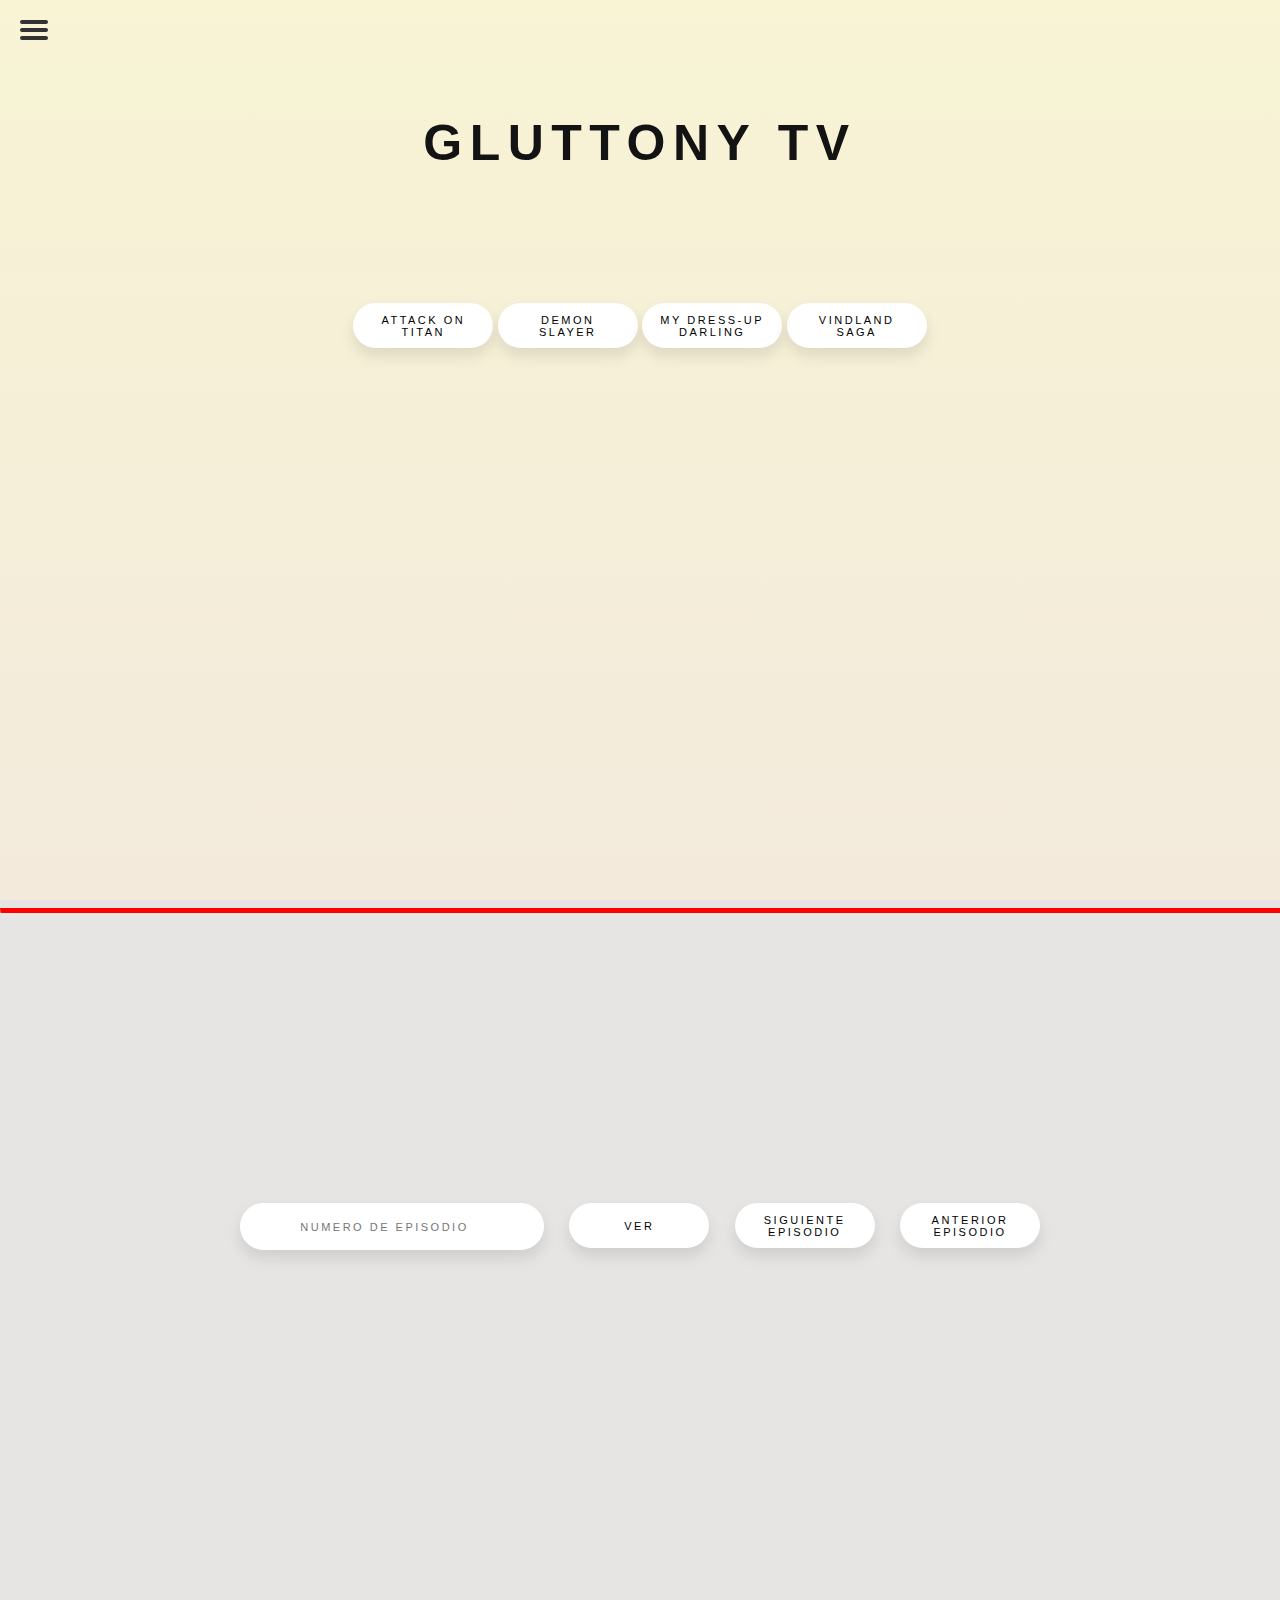
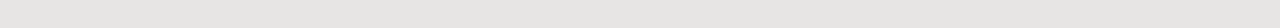
<file: index.html>
<!DOCTYPE html>
<html lang="es">
  <head>
    <meta charset="UTF-8" />
    <link
      rel="shortcut icon"
      href="https://cdn-icons-png.flaticon.com/128/541/541589.png"
      type="image/x-icon"
    />
    <link rel="shortcut icon" href="youtube.png" type="image/x-icon" />
    <meta http-equiv="X-UA-Compatible" content="IE=edge" />
    <meta name="viewport" content="width=device-width, initial-scale=1.0" />
    <link rel="stylesheet" href="style.css" />
    <title>AtenFLV</title>
  </head>

  <body>
    
    <header id="header">
      
      <input type="checkbox" id="menuH" style="display: none" />
      <div class="hamburger">
        <label for="menuH" class="_layer -top"></label>
        <label for="menuH" class="_layer -mid"></label>
        <label for="menuH" class="_layer -bottom"></label>
      </div>
      <nav class="menuppal">
        <ul>
          <p>PELICULAS</p>
          <button class="btn" onclick="verPeli2()">EL TIEMPO CONTIGO</button>
          <button class="btn" onclick="verPeli()">MILLENIUM ACTRESS</button>
          <button class="btn" onclick="verMiss()">MISS<br> HOKUSAI</button>
          
        </ul>
        <ul>
          <p>SERIES FINALIZADAS</p>
          <button class="btn" onclick="verGolden()">
            GOLDEN <br />
            BOY
          </button>
          <button class="btn" onclick="verJujutsu()">
            JUJUTSU<br />
            KAISEN
          </button>
          <button class="btn" onclick="verPrision()">
            PRISION<br />
            SCHOOL
          </button>
    
          <button class="btn" onclick="verSerie()">
            BANANA<br />
            FISH
          </button>
          <button class="btn" onclick="verSlime()">ME CONVERTI EN SLIME</button>
          <button class="btn" onclick="verVikingo()">VINDLAND<br> SAGA</button>
          <button class="btn" onclick="verGrandBlue()">
            GRAND<br />
            BLUE
          </button>
          <button class="btn" onclick="verDecaDance()">
            DECA<br />
            DANCE
          </button>
        </ul>
        <ul>
          <p>EN EMISION</p>
          <button class="btn" onclick="verAnime()">ATTACK ON TITAN</button>
          <button class="btn" onclick="verOtro()">DEMON <br />SLAYER</button>
          <button class="btn" onclick="verCostura()">MY DRESS-UP DARLING</button>
          
        </ul>
        <ul>
          <p>PROXIMAMENTE</p>
          <button class="btn" onclick="verMotosierra()">
            CHAINSAW<br />
            MAN
          </button>
        </ul>
        <ul>
          <p>OPENINGS Y ENDINGS</p>
          <button class="btn" onclick="verOp()">OP Y ED</button>
   
        </ul>
      </nav>
     
    </nav>
      <h1 id="nombreSerie" class="elegantshadow">GLUTTONY TV</h1>
      
      <br />
      <button class="btn" onclick="verAnime()">ATTACK ON TITAN</button>
      <button class="btn" onclick="verOtro()">DEMON <br />SLAYER</button>

      
      <button class="btn" onclick="verCostura()">MY DRESS-UP DARLING</button>
      <button class="btn" onclick="verVikingo()">VINDLAND<br> SAGA</button>

      
      
    </header>
    <hr />
    <div class="c" id="c">
      <div class="i"><img class="img" src="undefined - Imgur.png"/></div>
      <div class="s1"></div>
      <div class="s2"></div>
      <div class="s3"></div>
    </div>
    <h1 id="episodio"></h1>
    <h3 id="tiempo"></h3>
    

    <section>
      <br />
      <div id="botones">
        <form>
          <input
            type="number"
            placeholder="Numero de episodio"
            class="btnTxt"
            id="episodioVer"
          />
        </form>
        <button class="btn" id="carga" onclick="cargarVideo()">Ver</button>
        <div class="wrap">
          <button onClick="siguiente()" class="btn">Siguiente episodio</button>
        </div>
        <div class="wrap">
          <button onClick="anterior()" class="btn">Anterior episodio</button>
        </div>
      </div>
      <br />
      <iframe id="mega" frameborder="0" allowfullscreen></iframe>
    </section>
   


    <script src="http://momentjs.com/downloads/moment.min.js"></script>
    <script type="text/javascript">
     
      let c =  document.getElementById("c").style.display = "none";  
      let iframe = document.getElementById("mega");
      let menu = document.getElementById("menuH");
      let contador = 0;
      let miArray;
      let nombreSerie = document.getElementById("nombreSerie");
      function verAnime() {
       
        /* var fecha1 = Date.now();
        var fecha2 = moment('2022-02-6');
        console.log(fecha2.diff(fecha1, 'days'), ' horas de diferencia');
        let a = fecha2.diff(fecha1, 'days');
        let tiemp= document.getElementById('tiempo');
        tiempo.innerHTML = a+" dias para el siguiente episodio"; */
        

        nombreSerie.innerHTML = "Attack on titan";
        let header = document.getElementById("header");
        header.setAttribute("class", "attack");
        miArray = [
          "https://mega.nz/embed/8wIjgaZA#OEnJ7hnZ-uMkd_DC1ZWA0kb3etvziTFJdhuVm5RBJg8",
          "https://mega.nz/embed/MtpkmR4Q#9yS649UtPDZVpAvWlCWnzesuLsT3qTfJvO90iuaIEn0",
          "https://mega.nz/embed/ctdUzbLC#9Xf1ogd59xfLf8S-cCgxHTI08-LspLHu2t1YEZ1QDKc",
          "https://mega.nz/embed/Fh8GXQqA#eRTsqT9URkmeOG3Klb-FBlZ23ONvO4aHHf_qWb81b84",
          "https://mega.nz/embed/x00SASia#-JDB-Sd0awk9u8ecyeEs7DG3en1Fc7WKwq3f-m_AP6w"
        ];
        contador = 0;
        document.getElementById("episodio").innerHTML =
          "Episodio 1" + "/" + miArray.length;
        iframe.setAttribute("src", miArray[contador]);
        menu.checked = false;
      }
      function siguiente() {
        iframe.setAttribute("src", miArray[contador + 1]);
        contador++;
        document.getElementById("episodio").innerHTML =
          "Episodio " + (contador + 1) + "/" + miArray.length;
      }
      function anterior() {
        iframe.setAttribute("src", miArray[contador - 1]);
        document.getElementById("episodio").innerHTML =
          "Episodio " + contador + "/" + miArray.length;
        contador--;
      }
    
      function cargarVideo() {
        let num = document.getElementById("episodioVer").value;
        contador= num-1 ;
        if (num <= miArray.length) {
          document.getElementById("episodio").innerHTML =
            "Episodio " + num + "/" + miArray.length;
          iframe.setAttribute("src", miArray[num - 1]);
        } else if(num==68 ){
          alert("LOGRO DESBLOQUEADO");
          let botones = document.getElementById("botones");
          let boton = `  <div class="wrap">
          <a href="https://pabloaten.github.io/videos/buscador.html"><button class="btn">ENLACE SECRETO</button></a>
        </div>`;
          botones.innerHTML += boton;
        }else{
          alert("error");
        }
      }
      function verOtro() {
        nombreSerie.innerHTML = "Demon Slayer⚡";
        let header = document.getElementById("header");
        header.setAttribute("class", "kimetsu");
        let iframe = document.getElementById("mega");
        contador = 0;
        miArray = [
          "https://hqq.tv/player/embed_player.php?vid=MzF6dVgzRG9hUklKZWp2SE5YS3FUdz09",
          "https://hqq.tv/player/embed_player.php?vid=ek5Xa3pBck9XOXdkMEFNaEhsNSszZz09",
          "https://hqq.tv/player/embed_player.php?vid=aUpBaDkyZ3hQUTNoa3VPZG1GYjNndz09",
          "https://mega.nz/embed/R1RgnbgA#vx3x6JbNbIc5EZn10ur4JxBni0f4oxLEL3eVcxW5HEg",
          "https://mega.nz/embed/kwImQZ7J#FirExKcEKXg_Q_UmORXS_o6UL7UMIW_P4eAhsHyXUCw",
          "https://mega.nz/embed/J4hwhKJT#1bGlVTUTvx_avPn8oZfo6iLenvtp8vExQsDCp-jH9hQ",
          "https://mega.nz/embed/41Y2GLyJ#2MEAoxwdllOm7YwZUU50adGjwwZRhrF3bCPXbL-OoAM",
          "https://mega.nz/embed/01MUyTYK#rXKwHRbN7nSSGaCXfKkDNhr_DvZQge1IVBFQnDWRd-8",
          "https://mega.nz/embed/J5lkEQqT#b0hEdi--Ljq4LJEKyyhf5Klcy7sksZY-bHibVzrszhg",
          "https://mega.nz/embed/M8lGnAqR#k5ErTCOKWyYlv-As-tB1XaZqedyF_HSgAwAc4fbvu6U"
        ];
        document.getElementById("episodio").innerHTML =
          "Episodio 1" + "/" + miArray.length;
        iframe.setAttribute("src", miArray[contador]);
        menu.checked = false;
        let c =  document.getElementById("c").style.display = "flex";
        
      }
      function verPeli() {
        nombreSerie.innerHTML = "Millenium Actress";
        let header = document.getElementById("header");
        header.setAttribute("class", "peli");
        let iframe = document.getElementById("mega");
        contador = 0;
        miArray = [
          "https://mega.nz/embed/5w5i0AhC#DEUsBIpRLHjNOL5q6GvemypF0vWVkljL8lrzAqt5oIY",
          
        ];
        document.getElementById("episodio").innerHTML =
          "Episodio 1" + "/" + miArray.length;
        iframe.setAttribute("src", miArray[contador]);
        menu.checked = false;
      }
      function verGolden() {
        nombreSerie.innerHTML = "GOLDEN BOY";
        let header = document.getElementById("header");
        header.setAttribute("class", "golden");
        let iframe = document.getElementById("mega");
        contador = 0;
        miArray = [
          "https://mega.nz/embed/2mxizYpb#AF1VUgCs1XGnoxNO3FC7uwB8ziUAL2vop1xPntw5J28",
          "https://mega.nz/embed/PvxxAC5T#AIhbywAMH5HDov7EY-F29wCniVIAQVLhw9vPxmM_yq4",
          "https://mega.nz/embed/eyBC0BSJ#AN-gsgDOkSF9CFKf17Qf7AAfu8sAQO_yfcbCf9eJ4CA",
          "https://www.youtube.com/embed/9tCYbSdWmVo",
          "https://www.youtube.com/embed/LDjBfO3Ixxc",
          "https://www.youtube.com/embed/Lw5MZta408Q",
        ];
        document.getElementById("episodio").innerHTML =
          "Episodio 1" + "/" + miArray.length;
        iframe.setAttribute("src", miArray[contador]);
        menu.checked = false;
      }
      function verSerie() {
        nombreSerie.innerHTML = "Banana fish";
        let header = document.getElementById("header");
        header.setAttribute("class", "serie");
        let iframe = document.getElementById("mega");
        contador = 0;
        miArray = [
          "https://mega.nz/embed/9ssFyY5T#IctFBXFLfJINW-7buVGcdSjFN0XkyCczSZOBprCLaWs",
          "https://mega.nz/embed/h9NFyQDD#m-wUR7LbhKKn3YlaNZZqiUSxTG9smIGy6N5dQzHUbts",

          "https://mega.nz/embed/x9Vz0SBI#XOm20fTry7EHqb7gsI4nsAQ0xBQRvo-wgfzvz-GEEcU",

          "https://mega.nz/embed/JtMDRCTS#rdKSIQhFjLEWMqlv1cI9OqlrlKTKkOvqiukxOhszTIw",
          "https://mega.nz/embed/llN1jCxC#AYQg6uAWzzyKawyLDfr5vsmAAKTHumjGxJbW1b_KnOM",
          "https://mega.nz/embed/8gUDgYIa#GSK5Gu6ZitgsJh4kmI0FWUcZ5W0poJcsm10LF4rseb8",
          "https://mega.nz/embed/YpVXAAoY#U5t0ZGHikCgBWA76NQKApbgkTs5jCpCrvy2alI9gUJE",
          "https://mega.nz/embed/A5NngK4S#hAnZ28jAm3i_PcGA--NDR_StVpE0jEoiu8f7ySk9tJ0",
          "https://mega.nz/embed/E9MhTKBJ#KxId-uL6iZaWJ7-pldhmKg3lyg2STcRi1ci_GoTHHpI",
          "https://mega.nz/embed/JhMz3IwC#k6AzHBy4iLQPh-IoF5VffqPkFSpbc3su6WUg3oR9NUk",
          "https://mega.nz/embed/B8V1VAwI#L5O7w-tpOQXYW0bo303MQDQm1BN8NUErXu-P9tUlSLI",
          "https://mega.nz/embed/tlNTFa5C#Id7u7AdChdQiwMrwvji_LMvfhgRZvfM3lsNARjfy5Zw",
          "https://mega.nz/embed/d9chlIYS#Qz5oc0fFC_mfiMQZgdyjWwOWe666xN23TSNr78J4r44",
          "https://mega.nz/embed/FtV1hKoY#sEi0lrl-TjakKJrhOYc6lo1oz4KPlAX-jYYeAwTdHEg",
          "https://mega.nz/embed/VpcDmYra#kk8T8iJYEzma7WX_h4jhsiMbjJzx17APFLLvf6JMLR0",
          "https://mega.nz/embed/lxdBDCwI#29gtshtElEXdjaaFfAXbPZ2nZo0yf8lFCj2hBZJd0cc",
          "https://mega.nz/embed/t9cnxYKa#sKeZwnvKtIoUybS2mdSSDNuFOMCnWa_P9C8hCsa_qOY",
          "https://mega.nz/embed/k5dTWAYI#-SHZyPj60lBsX3yroJ2oXGIvcuKAYvH9-fVjUphft4I",
          "https://mega.nz/embed/ghMDkK6a#AndZcSKk7mCWbpIg7lv4yOAVPAX9sHxCzTMZJMZTyQ4",
          "https://mega.nz/embed/YsUhGAjS#Ui19lk9yAzV-foIq8Gc8cSnmv4nSOeJ1mjQvOTx8AZU",

          "https://mega.nz/embed/Q0MHhCRC#ohrdHPYQIR-aC9-B3jBFD6sBTQ5fd18k2qVqjglJGVI",

          "https://mega.nz/embed/80Nh2K6L#dl-zmCIAwnldfs0S2OBMhhk7FPaMhe0RQmxgjCg5UYU",

          "https://mega.nz/embed/CYxQWY7Q#OlpYVzZ8q6LL9J-CiId9xLOcXdMFMqYA2YFXmk1PfMk",

          "https://mega.nz/embed/9sEVDAAS#pGq7754st1iYKlowfORTeCR4r3WbP1RlfHQHDkqj_nQ",
        ];
        document.getElementById("episodio").innerHTML =
          "Episodio 1" + "/" + miArray.length;
        iframe.setAttribute("src", miArray[contador]);
        menu.checked = false;
      }
      function verPeli2() {
        nombreSerie.innerHTML = "El tiempo contigo";
        let header = document.getElementById("header");
        header.setAttribute("class", "peli2");
        let iframe = document.getElementById("mega");
        contador = 0;
        miArray = [
          "https://my.mail.ru/video/embed/9149163570439654893#tioanime#3565",
        ];
        document.getElementById("episodio").innerHTML =
          "Episodio 1" + "/" + miArray.length;
        iframe.setAttribute("src", miArray[contador]);
        menu.checked = false;
      }
      function verMotosierra() {
        nombreSerie.innerHTML = "CHAINSAW MAN";
        let header = document.getElementById("header");
        header.setAttribute("class", "motosierra");
        let iframe = document.getElementById("mega");
        contador = 0;
        miArray = ["https://www.youtube.com/embed/eyonP1AgC0k"];
        document.getElementById("episodio").innerHTML =
          "Episodio 1" + "/" + miArray.length;
        iframe.setAttribute("src", miArray[contador]);
        menu.checked = false;
      }
      function verCostura() {
        nombreSerie.innerHTML = "MY DRESS-UP DARLING🧵";
        let header = document.getElementById("header");
        header.setAttribute("class", "costura");
        let iframe = document.getElementById("mega");
        contador = 0;
        miArray = [
          "https://mega.nz/embed/qfwAWIxB#68VxjHX0GxrxyR3pb7De8Wsx_iqwcS2IfJabQbhL8k8",
          "https://mega.nz/embed/NZQwkLyY#RP5hlb3N2A3uBMbCXyUhjYFgeRFopkTTj5GaQVnxrHA",
          "https://mega.nz/embed/Nxs2EYpJ#O6lI58cwPVlcE8hK7ICNcNQFTGejydEW-a7U8tDAslU",
          "https://mega.nz/embed/hcs0VKzY#LbDuyEV2XOmNBlywY0bV2EwQGcDAToUZlLSeDxzLw4U",
         "https://mega.nz/embed/Zo1XgA4a#jQA7Q620gzHrE3STqa-XBBpA2XoPXizP00WnHKJJ7RM"
        ];
        document.getElementById("episodio").innerHTML =
          "Episodio 1" + "/" + miArray.length;
        iframe.setAttribute("src", miArray[contador]);
        menu.checked = false;
      }
      function verMiss() {
        nombreSerie.innerHTML = "MISS HOKUSAI";
        let header = document.getElementById("header");
        header.setAttribute("class", "miss");
        let iframe = document.getElementById("mega");
        contador = 0;
        miArray = [
          "//ok.ru/videoembed/44244929140",
        
        ];
        document.getElementById("episodio").innerHTML =
          "Episodio 1" + "/" + miArray.length;
        iframe.setAttribute("src", miArray[contador]);
        menu.checked = false;
      }
      function verJujutsu() {
        nombreSerie.innerHTML = "JUJUTSU KAISEN";
        let header = document.getElementById("header");
        header.setAttribute("class", "jujutsu");
        let iframe = document.getElementById("mega");
        contador = 0;
        miArray = [
          "https://mega.nz/embed/Mh803CYY#oeFqN_bWjgGhAq6TGbIM4X2Dw6CXJc3JgnPy31RJfL4",
          "https://mega.nz/embed/5llwQKaA#OdKNKona2aV1yZcDKTYzTkKMOmVP-bFnyQfdb9iddv8",
          "https://mega.nz/embed/s50Q2Cjb#lLSDMVH25Z5vzKq_xw-L6jX0xWTgbf3CK7CzH4aZ8Ns",
          "https://mega.nz/embed/0t9i2AxT#9CRdTUt7AkTjVmKlvBAWOaAIsJAL_ACgzekSJCI0gCM",
          "https://mega.nz/embed/8x0inIZY#dZdddU55vtSY5704yO_u9Z6NTMm6CHmcmn1nQQZNLt4",
          "https://mega.nz/embed/o9tAjYaL#wbaoS31koqGChB47jZj3sIfaHmVkrnlRHcqn6-cz3Ko",
          "https://mega.nz/embed/YhtSSArT#R5-tZ_yfoP3u4Ffoxd_HDknV2MQ6qTRIt_CXJXE2C_g",
          "https://mega.nz/embed/998ikYIT#4UH5GYQyTiMblvGZ_OXdcs5jmGJmHFPxsDv59gW6Ypc",
          "https://mega.nz/embed/Mk9WCaQT#5Bvba_WXYS0zMAvfOz2HmhcCgvlW9xlHR7T0Q0Pi4Ls",
          "https://mega.nz/embed/5t0igYRD#ie9MaB1vaXV1WKbM_XDgPYyFh3RKQ0XIHvVfd_4du9M",
          "https://mega.nz/embed/ltkmBAqD#P5BObYODfPm3as45YZUOJRtUupD87VBkquNW9UvbQFE",
          "https://mega.nz/embed/50kAnSAB#VxyH-SrN2LR0aWsw6P5CJOjzjtzt9Ah-lm2qjbVNJlI",
          "https://mega.nz/embed/09kQnYiZ#14AZ9XrK2qx6iMasyrsT5Nu3TtMUCHYigsXFW6iJe8I",
          "https://mega.nz/embed/ow90wQ5R#rYdm4TJARpv_UtMB8UzPBkMu2LyqvdLbOGq9WchaDuY",
          "https://mega.nz/embed/IhkUiKgQ#HzmYptFlZQAlRLXC1HJKcZCQjJ5BsVlsOsMW0DQOeEE",
          "https://mega.nz/embed/8kkwQAZR#wCyVXnv_ZkWxa2bp1WRk7t2S7CRldxaxS9EIYpC8jjM",
          "https://mega.nz/embed/Ixki1agB#FGHdDJmfrdoOKHsKB5HOGO9VG9D7fBbECYpjf41HoKI",
          "https://mega.nz/embed/Ux9Sxazb#1OQ4J7c_KcQCMi6DXW8_NXZS_G1ssHbEECTenfXgdoc",
          "https://mega.nz/embed/UktW1Q6A#mebhry3zG7wfpB21JT0vJR9-E6kjEAIlRE_pjrvmdWU",
          "https://mega.nz/embed/8k8WlSzY#cJQ5Tj0qwzw3ms-DOuIoVUrr73i_55L76zGfCOLgFGU",
          "https://mega.nz/embed/Nwl0HYQb#at4VsKdfrHjITqzVkyTK4ncbNC_j0RJ91UlS5IjrjPM",
          "https://mega.nz/embed/Zh0yTSxL#vmk0mQN112N1i5Ve1d1U4GO3SVjSF-xpE5-E3s9K6aw",
          "https://mega.nz/embed/wx1yBKga#bZ18bzefhbud4CkUA25Vq8JY5wHPkN9jnrOzDIpK7nc",
          "https://mega.nz/embed/totk0ABL#GrL0QA0AtVtErAmCJjU1rWBb6MswW4V5TE7fpcr1xDA",
        ];
        document.getElementById("episodio").innerHTML =
          "Episodio 1" + "/" + miArray.length;
        iframe.setAttribute("src", miArray[contador]);
        menu.checked = false;
      }
      function verSlime() {
        nombreSerie.innerHTML = " ME REENCARNE EN UN SLIME 2º";
        let header = document.getElementById("header");
        header.setAttribute("class", "slime");
        let iframe = document.getElementById("mega");
        contador = 0;
        miArray = [
          "https://mega.nz/embed/t51HDYDa#d3QSXPGycnkfU79G8nn1DZaKXnr5K4B_tcHiDHkdC7U",
          "https://mega.nz/embed/Yh8VVCTY#834zlkG3mNhYYDXU_oc0S6iynmp0ydo9DlEHE9-irE0",
          "https://mega.nz/embed/UFBRBQjb#UEYf3DyiNvOuvlM2lXGjRWFy6SKSRlTKbBfOKa-prtI",
          "https://mega.nz/embed/ph1nVayR#YYIZvOUxfZYDtmQOw0djjrwdCDDq-FVm1q1mDgS6kaU",
          "https://mega.nz/embed/Vh0j2aCC#JlN4pGrWnqYJfbPIfrIp264gn2YYHTdt7wJasakEdX4",
          "https://mega.nz/embed/4hlRQQRJ#3eog1qmXdNm8GPTVuuI24HsY6EFeW3naVZfBoteW6iE",
          "https://mega.nz/embed/Q9EkgLIb#juWxhiFEQ-Ur769FE41JcKulhHhPAriH0mZ6BTVpVSo",
          "https://mega.nz/embed/pg8F1Yqa#BqSMv6Rhg0VVZ1iqDY6hTUErtmOj4AUX8eg9NrnEjLM",
          "https://mega.nz/embed/Ul0wQQRb#C64zMzHfL2zyOD9vaa0aIU55CkQmw5aAfnkY8NEuwhc",
          "https://mega.nz/embed/p59niQDC#5I6E7unA8ZdxvUQwfo7GTzKCTfl64zBzzDDf3jDrpIM",
          "https://mega.nz/embed/408xlIaI#VF96FnbKiXFUyyNOl7j1LHyEQ-LRWaXmD2Eqjh8qXIo",
          "https://mega.nz/embed/9kkH0ITI#Atb4-vLZvIwGUPWA42fVbAtsqvkhFx-aI7bIHW6IIVk",
          "https://mega.nz/embed/y9Z02D5a#rTHQUoX9-eMCKfwhj2Jw5gmyEhizMjGW3NX9BQr3MZE",
          "https://mega.nz/embed/0g82BQrC#ttqjIYeUCF0mIK-sLDHggflTgYCv2PhMbd2Xyd3hHrU",
          "https://mega.nz/embed/SkQAQJgC#DyfTXR77KeVA9fmvoDMflPqRGLqEEzWUo3rmaX9J9r8",
          "https://mega.nz/embed/GsIQgLqS#MfIVGaO59MdQCvyuKsroEeScb5rfy0lZ5gkSrm0i_W8",
          "https://mega.nz/embed/OxJkEJCC#zv7o_4lU0M4ciD9JhxIEZDMRfWTJJLTy_VlsqTi4bzg",
          "https://mega.nz/embed/KkJWAZTA#QSSxsvrvVpCmdy4XALIC4AwEVT4Q7aVeuTxC2bwOQC4",
          "https://mega.nz/embed/j4AmUbyY#IxbDo8Ig9HypbxJLQMMwjIovyY5oKmhSldXJvu2h7Bg",
          "https://mega.nz/embed/XgRi2RTJ#93R-R2PVaDvp3Rjud6S3eGhuheS902c4KL71HYIQtj0",
          "https://mega.nz/embed/PlJimRRI#pS_FvS_o9V0VumGMI_0oBJwKDb_gbqUv8a2IQ9GqEzQ",
          "https://mega.nz/embed/7xAwjJIK#zz8rxorNLF7FlSFbVUAYb1G3oc78pP0bTzbGDEjp_rg",
          "https://mega.nz/embed/m8JkHBBT#zhxogdVQdLf3wftsB-HfndgYf83fbBQGVLeIJxAaOuc",
          "https://mega.nz/embed/LpJE0RwR#VXDvNlrm1bBRxknC-I-tjBSt_gK57B-Hafo3kybNBHw",
        ];
        document.getElementById("episodio").innerHTML =
          "Episodio 1" + "/" + miArray.length;
        iframe.setAttribute("src", miArray[contador]);
        menu.checked = false;
      }
      function verVikingo() {
        nombreSerie.innerHTML = " VINDLAND SAGA";
        let header = document.getElementById("header");
        header.setAttribute("class", "vikingo");
        let iframe = document.getElementById("mega");
        contador = 0;
        miArray = [
         
        
          
        ];
        document.getElementById("episodio").innerHTML =
          "Episodio 1" + "/" + miArray.length;
        iframe.setAttribute("src", miArray[contador]);
        menu.checked = false;
      }
      function verDecaDance() {
        nombreSerie.innerHTML = "DECA DANCE";
        let header = document.getElementById("header");
        header.setAttribute("class", "decaDance");
        let iframe = document.getElementById("mega");
        contador = 0;
        miArray = [
       "https://mega.nz/embed/VUIQCZyA#jRg6na783XEurgHA9cu1gVjDxypYPa3ynrVizt8n91Y",
        "https://embedsb.com/e/absiowrw89ay.html",
        "https://embedsb.com/e/sixv4lzkrx89.html",
        "https://embedsb.com/e/ilhc07k76wti.html",
        "https://embedsb.com/e/a217j1jp41i8.html",
        "https://embedsb.com/e/cncj5xifaw0t.html",
        "https://embedsb.com/e/wquanwyhwvd3.html",
        "https://embedsb.com/e/fz7jo72te7je.html",
        "https://embedsb.com/e/sifjyf0fkylv.html",
        "https://embedsb.com/e/ey7rsyztyrhx.html",
        "https://embedsb.com/e/4m3h6q7fjbh0.html",
        "https://mega.nz/embed#!4ZYkyLQa!sSVZfUm1RquvQE-9PWe0gTcXMK6ajW0bX6QbbzaCX9A"
      ];
        document.getElementById("episodio").innerHTML =
          "Episodio 1" + "/" + miArray.length;
        iframe.setAttribute("src", miArray[contador]);
        menu.checked = false;
      }
      function verPrision() {
        nombreSerie.innerHTML = "PRISION SCHOOL";
        let header = document.getElementById("header");
        header.setAttribute("class", "prision");
        let iframe = document.getElementById("mega");
        contador = 0;
        miArray = [
          "https://mega.nz/embed/OFJykSDA#YjuAUcTJnntTC0dlEZVjK93_UJ-QwnvPw0zbCueVx7o",
          "https://mega.nz/embed/rZRSxYgK#NYtA2Sse0YjSMD5B62bYGJKO6yBhP9sz9cbcIyg2IOw",
          "https://mega.nz/embed/SdIkBSgC#8sjO6AdurkHPaiAoIohYDZ2viuCVPLAnBQAb8fJi7lI",
          "https://mega.nz/embed/CUYAGIRD#X6SoFTBCYx2tkbh1e6lf3e15ep761aXLrA_ZbW-pU24",
          "https://mega.nz/embed/WNRGBQLQ#f-JkHbN-i1b64o3W5AyiZQJMfOgOqjkXlNMCmgVwDaU",
          "https://mega.nz/embed/uAJACQrZ#tArCQF0IzxNieduvRFPtPstakWCL5g0q69XNjQtwXcU",
          "https://mega.nz/embed/KNBkCYBS#x-hQxJ7sFiB4oxVLAM_D2jmdIM1tKa4JS5cBfutiWbM",
          "https://mega.nz/embed/2VIyCaAL#yAAHd8Ftuk9A0jtK42m76hTHIPyZd4TEZTMkCp4RvrQ",
          "https://mega.nz/embed/eUQQDaDC#_pTOkiaNf9HeDnDBwMl-AuJCGXZ5cZ--3vuEaBpjyRc",
          "https://mega.nz/embed/LdQmRaLI#rUa0lwdGByhvIKEn9_XkqIPOBIbi43Ffs7B-e0qb0fI",
          "https://mega.nz/embed/PJISRKZL#5LVt96Na967TFKWqAWLzxf7jbr4yoneXkOLIbRxWZeM",
          "https://mega.nz/embed/fcJmUAAa#_R2LJ7Bw8H9CHsQ9E2me9c8x2IJr63j2MQmhEVzeCCE",
          "https://mega.nz/embed/7FZ01AwB#McEL30LNV7K2dQ3_7jYwT4xj-Mw9VNFH4xnfKDoO7GY"
         
        
          
        ];
        document.getElementById("episodio").innerHTML =
          "Episodio 1" + "/" + miArray.length;
        iframe.setAttribute("src", miArray[contador]);
        menu.checked = false;
      }
      function verGrandBlue() {
        nombreSerie.innerHTML = "GRAND BLUE";
        let header = document.getElementById("header");
        header.setAttribute("class", "grandBlue");
        let iframe = document.getElementById("mega");
        contador = 0;
        miArray = [
        "https://mega.nz/embed/REtznY5R#Q97k116grSrh9YjTcNMs71yZ5A5D6Xg3QOewHpcaUaQ",
        "https://mega.nz/embed/5V1XDIBD#E0zW_bRoqxp5d9bNciSxUjgLLJDe8Jt6SgbQa6YfDuc",
        "https://mega.nz/embed/NQtHFCzC#B9gPyIZpcIMNe22IEbAjjo6LO4NXZ0uv-7-4Fv9DId4",
        "https://mega.nz/embed/dI11QSzS#19Cgt2asS6IBHtEcpZnnZBr3hc43Yp_HxUGpDxhD1Vo",
        "https://mega.nz/embed/cUsnxYRC#0XUhRmZwcFZqZ6-bEteCAXKvPmdT_eso_eZAWq78dMI",
        "https://mega.nz/embed/cRlnwQSQ#Sa8vaV-CUSBdL8kfPOdrkzNPpRc2CIbaLAIE881yixI",
        "https://mega.nz/embed/gI01DaBT#ScsD5M9zgkIkSNHA9WtqWeNWX84M3B1p7GAai3ggT9s",
        "https://mega.nz/embed/wBtRFQza#u6WlL11TTmbdelf8GhVPACzoaro2TnBeDqJNVJeLkEQ",
        "https://mega.nz/embed/A0F2EJZT#ZNTU1RN5b-lb_npYnN_LyF2ku5QaAlEBsXdHk3k9nL4",
        "https://mega.nz/embed/As12lbKQ#kIfI33myZOt-1CuRnzr6o7axmfKCNE77gZ4cGIDN67I",
        "https://mega.nz/embed/tx1hEYDK#buQn3_FAVBR4gAc6PDEKt719gfPN1pTrzMYQFkrILGM",
        "https://mega.nz/embed/gtUjEC6R#2rEpeMhkMIcrAyE6yneJNVOSJqT1E2fvyeEJWZf4HIY"
        
          
        ];
        document.getElementById("episodio").innerHTML =
          "Episodio 1" + "/" + miArray.length;
        iframe.setAttribute("src", miArray[contador]);
        menu.checked = false;
      }
      function verOp() {
        
        nombreSerie.innerHTML = "OPENINGS Y ENDINGS";
        let header = document.getElementById("header");
        header.setAttribute("class", "op");
        let iframe = document.getElementById("mega");
        contador = 0;
        miArray = [
          "https://www.youtube.com/embed/rR_0IlkQXUk",
          "https://www.youtube.com/embed/OJp1bXvtycs",
          "https://www.youtube.com/embed/i2adknI3dDE",
          "https://www.youtube.com/embed/wo3OM2_E7FU",
          "https://www.youtube.com/embed/2S4qGKmzBJE",
          "https://www.youtube.com/embed/6TolbTZXDjI",
          "https://www.youtube.com/embed/GwaRztMaoY0",
          "https://www.youtube.com/embed/x-J7Jw_9Sbo",
          "https://www.youtube.com/embed/G8CFuZ9MseQ",
          "https://www.youtube.com/embed/CuxH31BwALI",
          "https://www.youtube.com/embed/1oMxrHXzOsY",
          "https://www.youtube.com/embed/K1PCl5D-IpU",
          "https://www.youtube.com/embed/CYTnZV_NywU",
          "https://www.youtube.com/embed/UspTOnRCfg4",
          "https://www.youtube.com/embed/0JHqlqCkyt4",
          "https://www.youtube.com/embed/XXxDTokj7_A",
          "https://www.youtube.com/embed/nfsnTGAxF04",
          "https://www.youtube.com/embed/zByyos3NiOE",
          "https://www.youtube.com/embed/X_a3jfPYyeQ",
          "https://www.youtube.com/embed/LKP-vZvjbh8",
          "https://www.youtube.com/embed/0dK7JgKivQM",
          "https://www.youtube.com/embed/ShEAiFqkY0E",
          "https://www.youtube.com/embed/et7oxRRkPEo",
          "https://www.youtube.com/embed/KMZBauH47Jo",
          "https://www.youtube.com/embed/nU21rCWkuJw"
        ];
        document.getElementById("episodio").innerHTML =
          "Opening 1" + "/" + miArray.length;
        iframe.setAttribute("src", miArray[contador]);
        menu.checked = false;
      }
    </script>
  </body>
</html>
</file>
<file: style.css>
* {
  text-align: center;
  font-family: Roboto, Arial, sans-serif;
  color: grey;
}
.c {
  position: relative;
  width: 90vmin;
  height: calc(90vmin * 9 / 16);
  margin: auto;
  overflow: hidden;
  box-shadow: 0 1.25em 1em -0.5em #000 5;
}
.i {
  width: 100%;
  height: 100%;
  background-color: #000;
}
.img {
  width: 100%;
  height: 100%;
  object-fit: contain;
  object-position: 0% 50%;
  transition: transform 1s;
}
.c:hover .img {
  transform: translateX(-3%);
  transition-duration: 5s;
}
:root {
  --s1-w: 40vmin;
  --s2-w: 60vmin;
  --s3-w: 10vmin;
}
@keyframes move-x {
  50% {
    transform: translateX(var(--x1));
 }
  100% {
    transform: translateX(var(--x2));
 }
}
.s1, .s2, .s3 {
  position: absolute;
  top: 0;
  bottom: 0;
  animation: gg 0.5s ease-out forwards;
  pointer-events: none;
}
.c:hover .s1, .c:hover .s2, .c:hover .s3 {
  animation-name: move-x;
}
.s1 {
  left: 100%;
  z-index: 1;
  width: var(--s1-w);
  background-color: #fff;
  mix-blend-mode: difference;
  --x1: -110vmin;
  --x2: -50vmin;
}
.s2 {
  z-index: 2;
  width: calc(var(--s2-w) * 2);
  left: calc(100% + var(--s1-w));
  background-color: #000;
  --x1: -110vmin;
  --x2: -90vmin;
}
.s3 {
  z-index: 2;
  width: 10vmin;
  right: 100%;
  background-color: #000;
  animation-delay: 0.1s;
  --x1: 0;
  --x2: 95%;
}
body {
  display: flex;
  flex-direction: column;
  align-items: center;
  justify-content: space-evenly;
  min-height: 100vh;
  margin: 0;
  background: #333;
  color: #cca;
}
h1 {
  text-align: center;
}
.info {
  align-self: flex-end;
  margin: 3rem 1rem 1rem;
  text-align: right;
  font-size: 0.85em;
  font-style: italic;
  font-family: serif;
  opacity: 0.75;
}
.info a {
  color: inherit;
}

label{
  display: block;
}

.hamburger{
  position:fixed;
  background-color:transparent;
  left:0;
  top:0;
  height:30px;
  width:30px;
  padding:20px 20px;
  -webkit-transform:translate3d(0, 0, 0);
  transform:translate3d(0, 0, 0);
  -webkit-transition:-webkit-transform 0.25s cubic-bezier(0.05, 1.04, 0.72, 0.98);
  transition:transform 0.25s cubic-bezier(0.05, 1.04, 0.72, 0.98);
  z-index:1002;
  cursor:pointer;
  -webkit-user-select:none;
  -moz-user-select:none;
  -ms-user-select:none;
  user-select:none
}
._layer{
  background:#333333;
  margin-bottom:4px;
  border-radius:2px;
  width:28px;
  height:4px;
  opacity:1;
  -webkit-transform:translate3d(0, 0, 0);
  transform:translate3d(0, 0, 0);
  -webkit-transition:all 0.25s cubic-bezier(0.05, 1.04, 0.72, 0.98);
  transition:all 0.25s cubic-bezier(0.05, 1.04, 0.72, 0.98);
}

#menuH:checked ~ .hamburger .-top{
  -webkit-transform:translateY(200%) rotate(45deg) !important;
  -ms-transform:translateY(200%) rotate(45deg) !important;
  transform:translateY(200%) rotate(45deg) !important;
}
#menuH:checked ~ .hamburger .-mid{
  opacity:0;
}
#menuH:checked ~ .hamburger  .-bottom{
  -webkit-transform:translateY(-200%) rotate(135deg) !important;
  -ms-transform:translateY(-200%) rotate(135deg) !important;
  transform:translateY(-200%) rotate(135deg) !important;
}

#menuH:checked ~ .menuppal{
  transform: translate3d(0px, 0px, 0px);
}
.menuppal{
  background-color: rgba(255, 255, 255, 0.95);
  bottom: 0;
  height: 100%;
  left: 0;
  overflow-y: scroll;
  position: fixed;
  top: 0;
  transform: translate3d(0px, -100%, 0px);
  transition: transform 0.35s cubic-bezier(0.05, 1.04, 0.72, 0.98) 0s;
  width: 100%;
  z-index: 1001;
}


.motosierra{
  width: 100%;
  min-height: 100vh;
  background-image: linear-gradient(rgb(255,250,205,.7),rgb(255,239,213,.5)), url("https://i.pinimg.com/originals/f4/f4/18/f4f41833468f13d65ec0f4ed6bc8d4a0.gif");
  background-size:cover;
  background-position:center;
  background-repeat:no-repeat;
}

.miss{
  width: 100%;
  min-height: 100vh;
  background-image: linear-gradient(rgb(255,250,205,.7),rgb(255,239,213,.5)), url("https://i.pinimg.com/originals/81/7c/f0/817cf0b5849b31f13b32aa504be241c3.gif");
  background-size:cover;
  background-position:center;
  background-repeat:no-repeat;
}
.decaDance{
  width: 100%;
  min-height: 100vh;
  background-image: linear-gradient(rgb(255,250,205,.7),rgb(255,239,213,.5)), url("https://c.tenor.com/H7kxgDfta68AAAAd/natsume-deca-dence.gif");
  background-size:cover;
  background-position:center;
  background-repeat:no-repeat;
}

.grandBlue{
  width: 100%;
  min-height: 100vh;
  background-image: linear-gradient(rgb(255,250,205,.7),rgb(255,239,213,.5)), url("https://steamuserimages-a.akamaihd.net/ugc/973235725998400982/1ADF95C19E10DC385E8286F5D13B29D7A2DE2275/?imw=5000&imh=5000&ima=fit&impolicy=Letterbox&imcolor=%23000000&letterbox=false");
  background-size:cover;
  background-position:center;
  background-repeat:no-repeat;
}

.prision{
  width: 100%;
  min-height: 100vh;
  background-image: linear-gradient(rgb(255,250,205,.7),rgb(255,239,213,.5)), url("https://c.tenor.com/DPFU_XO2DtsAAAAC/prison-school.gif");
  background-size:cover;
  background-position:center;
  background-repeat:no-repeat;
}
.op{
  width: 100%;
  min-height: 100vh;
  background-image: linear-gradient(rgb(255,250,205,.7),rgb(255,239,213,.5)), url("https://64.media.tumblr.com/d57b511186f98222510362c0b7480cca/1c53f949f9cd1af3-2a/s500x750/0395a8937612094e6592b7384ca91f1459033d13.gifv");
  background-size:cover;
  background-position:center;
  background-repeat:no-repeat;
}
header{
  width: 100%;
  min-height: 100vh;
  background-image: linear-gradient(rgb(255,250,205,.7),rgb(255,239,213,.5)), url("https://steamuserimages-a.akamaihd.net/ugc/949599512600537346/10AF91C3120D444569F4F7DA3BDA9E2630831D0A/?imw=512&imh=304&ima=fit&impolicy=Letterbox&imcolor=%23000000&letterbox=true");
  background-size:cover;
  background-position:center;
  background-repeat:no-repeat;
}
.attack{
  
  width: 100%;
  min-height: 100vh;
  background-image: linear-gradient(rgb(255,250,205,.7),rgb(255,239,213,.5)), url("https://media.giphy.com/media/3ohzdOE3B3cCpoq1AQ/giphy.gif");
  background-size:cover;
  background-position:center;
  background-repeat:no-repeat;
  
}
.vikingo{
  
  width: 100%;
  min-height: 100vh;
  background-image: linear-gradient(rgb(255,250,205,.7),rgb(255,239,213,.5)), url("https://c.tenor.com/stGMm1ODsGsAAAAC/anime-vinland-saga.gif");
  background-size:cover;
  background-position:center;
  background-repeat:no-repeat;
  
}
.kimetsu{
  width: 100%;
  min-height: 100vh;
  background-image: linear-gradient(rgb(255,250,205,.7),rgb(255,239,213,.5)), url("https://pa1.narvii.com/7233/33386fc2b69a725e0ebdb838bfd236149d707d50r1-622-382_hq.gif");
  background-size:cover;
  background-position:center;
  background-repeat:no-repeat;
}
.peli{
  width: 100%;
  min-height: 100vh;
  background-image: linear-gradient(rgb(255,250,205,.7),rgb(255,239,213,.5)), url("https://thumbs.gfycat.com/CompetentIncomparableGrebe-size_restricted.gif");
  background-size:cover;
  background-position:center;
  background-repeat:no-repeat;
}
.peli2{
  width: 100%;
  min-height: 100vh;
  background-image: linear-gradient(rgb(255,250,205,.7),rgb(255,239,213,.5)), url("https://64.media.tumblr.com/f863fd786893fbeb9404b2ad914ac02e/e3a5481c48d6a388-78/s540x810/912d664ca9fa505b10a9251877fd982af61dc130.gifv");
  background-size:cover;
  background-position:center;
  background-repeat:no-repeat;
}
.serie{
  width: 100%;
  min-height: 100vh;
  background-image: linear-gradient(rgb(255,250,205,.7),rgb(255,239,213,.5)), url("https://pa1.narvii.com/7117/02489d1e2bd23d2ac70bcecd010c4d352be95ebcr1-540-304_hq.gif");
  background-size:cover;
  background-position:center;
  background-repeat:no-repeat;
}
.costura{
  width: 100%;
  min-height: 100vh;
  background-image: linear-gradient(rgb(255,250,205,.7),rgb(255,239,213,.5)), url("https://64.media.tumblr.com/fb8ff3e57395757c1d543699956705b2/4f2c096b7f2bcdbf-f3/s540x810/a7dd10e9b8be3ec82c6b869fcef23fad644be2d8.gifv");
  background-size:cover;
  background-position:center;
  background-repeat:no-repeat;
}
.jujutsu{
  width: 100%;
  min-height: 100vh;
  background-image: linear-gradient(rgb(255,250,205,.7),rgb(255,239,213,.5)), url("https://c.tenor.com/67p0NLwVW1AAAAAd/jujutsu-kaisen.gif");
  background-size:cover;
  background-position:center;
  background-repeat:no-repeat;
}
.golden{
  width: 100%;
  min-height: 100vh;
  background-image: linear-gradient(rgb(255,250,205,.7),rgb(255,239,213,.5)), url("https://c.tenor.com/yn_x5ER_mz4AAAAC/golden-boy-funny.gif");
  background-size:cover;
  background-position:center;
  background-repeat:no-repeat;
}
.slime{
  width: 100%;
  min-height: 100vh;
  background-image: linear-gradient(rgb(255,250,205,.7),rgb(255,239,213,.5)), url("https://64.media.tumblr.com/da1ee0502e14fe63b90b7e8ae56c536d/a0778772a1f9ba86-28/s540x810/99b895769ddba9a6dd5e90bd7fd484a7ddee1b08.gifv");
  background-size:cover;
  background-position:center;
  background-repeat:no-repeat;
}
h1 {
  font-family: "Avant Garde", Avantgarde, "Century Gothic", CenturyGothic,
    "AppleGothic", sans-serif;
  font-size: 50px;
  padding: 80px 50px;
  text-align: center;
  text-transform: uppercase;
  text-rendering: optimizeLegibility;
}
section {
  display: flex;
  justify-content: center;
  flex-direction: column;
}
#botones{
  display: flex;
  justify-content:space-between;
  width: 800px;
}


.wrap {
  height: 100%;
  display: flex;
  align-items: center;
  justify-content: center;

}
.btnTxt{
  width: 300px;
  height: 45px;
  font-family: 'Roboto', sans-serif;
  font-size: 11px;
  text-transform: uppercase;
  letter-spacing: 2.5px;
  font-weight: 500;
  color: #000;
  background-color: #fff;
  border: none;
  border-radius: 45px;
  box-shadow: 0px 8px 15px rgba(0, 0, 0, 0.1);
  transition: all 0.3s ease 0s;
  cursor: pointer;
}
.btn {
  width: 140px;
  height: 45px;
  font-family: 'Roboto', sans-serif;
  font-size: 11px;
  text-transform: uppercase;
  letter-spacing: 2.5px;
  font-weight: 500;
  color: #000;
  background-color: #fff;
  border: none;
  border-radius: 45px;
  box-shadow: 0px 8px 15px rgba(0, 0, 0, 0.1);
  transition: all 0.3s ease 0s;
  cursor: pointer;
  }

.btn:hover {
  background-color: #ff5722;
      box-shadow: 0px 15px 20px rgba(119, 29, 0, 0.73);
  color: #fff;
  transform: translateY(-7px);
}


.elegantshadow {
  color: #131313;
 /*  background-color: #e7e5e4; */
  letter-spacing: 0.15em;
 /*  text-shadow: 1px -1px 0 #767676, -1px 2px 1px #737272, -2px 4px 1px #767474,
    -3px 6px 1px #787777, -4px 8px 1px #7b7a7a, -5px 10px 1px #7f7d7d,
    -6px 12px 1px #828181, -7px 14px 1px #868585, -8px 16px 1px #8b8a89,
    -9px 18px 1px #8f8e8d, -10px 20px 1px #949392, -11px 22px 1px #999897,
    -12px 24px 1px #9e9c9c, -13px 26px 1px #a3a1a1, -14px 28px 1px #a8a6a6,
    -15px 30px 1px #adabab, -16px 32px 1px #b2b1b0, -17px 34px 1px #b7b6b5,
    -18px 36px 1px #bcbbba, -19px 38px 1px #c1bfbf, -20px 40px 1px #c6c4c4,
    -21px 42px 1px #cbc9c8, -22px 44px 1px #cfcdcd, -23px 46px 1px #d4d2d1,
    -24px 48px 1px #d8d6d5, -25px 50px 1px #dbdad9, -26px 52px 1px #dfdddc,
    -27px 54px 1px #e2e0df, -28px 56px 1px #e4e3e2; */
}
body {
  background-color: #e7e5e4;
  display: flex;
  flex-direction: column;
  justify-content: center;
  align-items: center;
}

hr {
  width: 100%;
  color: red;
  border-top: 5px solid red;
  border-bottom: none;
}
iframe{
  width:800px; 
  height:360px;
}

@media only screen 
and (max-width : 400px) {
 
  h1 {
    font-family: "Avant Garde", Avantgarde, "Century Gothic", CenturyGothic,
      "AppleGothic", sans-serif;
    font-size: 30px;
    padding: 80px 50px;
    text-align: center;
    text-transform: uppercase;
    text-rendering: optimizeLegibility;
  }
  section {
    display: flex;
    justify-content: center;
    flex-direction: column;
  }
  #botones{
    width:100%;
    display: flex;
    justify-content:center;
    align-items: center;
    flex-wrap: wrap;
    
  }
  
  iframe{
    width:auto; 
    height:360px;
  }
  .wrap {
    height: 100%;
    display: flex;
    align-items: center;
    justify-content: center;
  
  }
  .btnTxt{
    width: 300px;
    height: 45px;
    font-family: 'Roboto', sans-serif;
    font-size: 11px;
    text-transform: uppercase;
    letter-spacing: 2.5px;
    font-weight: 500;
    color: #000;
    background-color: #fff;
    border: none;
    border-radius: 45px;
    box-shadow: 0px 8px 15px rgba(0, 0, 0, 0.1);
    transition: all 0.3s ease 0s;
    cursor: pointer;
  }
  .btn {
    width: 140px;
    height: 45px;
    font-family: 'Roboto', sans-serif;
    font-size: 11px;
    text-transform: uppercase;
    letter-spacing: 2.5px;
    font-weight: 500;
    color: #000;
    background-color: #fff;
    border: none;
    border-radius: 45px;
    box-shadow: 0px 8px 15px rgba(0, 0, 0, 0.1);
    transition: all 0.3s ease 0s;
    cursor: pointer;
    }
  
  .btn:hover {
    background-color: #ff5722;
        box-shadow: 0px 15px 20px rgba(119, 29, 0, 0.73);
    color: #fff;
    transform: translateY(-7px);
  }
  
  
  .elegantshadow {
    color: #131313;
   /*  background-color: #e7e5e4; */
    letter-spacing: 0.15em;
   /*  text-shadow: 1px -1px 0 #767676, -1px 2px 1px #737272, -2px 4px 1px #767474,
      -3px 6px 1px #787777, -4px 8px 1px #7b7a7a, -5px 10px 1px #7f7d7d,
      -6px 12px 1px #828181, -7px 14px 1px #868585, -8px 16px 1px #8b8a89,
      -9px 18px 1px #8f8e8d, -10px 20px 1px #949392, -11px 22px 1px #999897,
      -12px 24px 1px #9e9c9c, -13px 26px 1px #a3a1a1, -14px 28px 1px #a8a6a6,
      -15px 30px 1px #adabab, -16px 32px 1px #b2b1b0, -17px 34px 1px #b7b6b5,
      -18px 36px 1px #bcbbba, -19px 38px 1px #c1bfbf, -20px 40px 1px #c6c4c4,
      -21px 42px 1px #cbc9c8, -22px 44px 1px #cfcdcd, -23px 46px 1px #d4d2d1,
      -24px 48px 1px #d8d6d5, -25px 50px 1px #dbdad9, -26px 52px 1px #dfdddc,
      -27px 54px 1px #e2e0df, -28px 56px 1px #e4e3e2; */
  }
  body {
    background-color: #e7e5e4;
    display: flex;
    flex-direction: column;
    justify-content: center;
    align-items: center;
  }
  
  hr {
    width: 100%;
    color: red;
    border-top: 5px solid red;
    border-bottom: none;
  }
}
</file>
